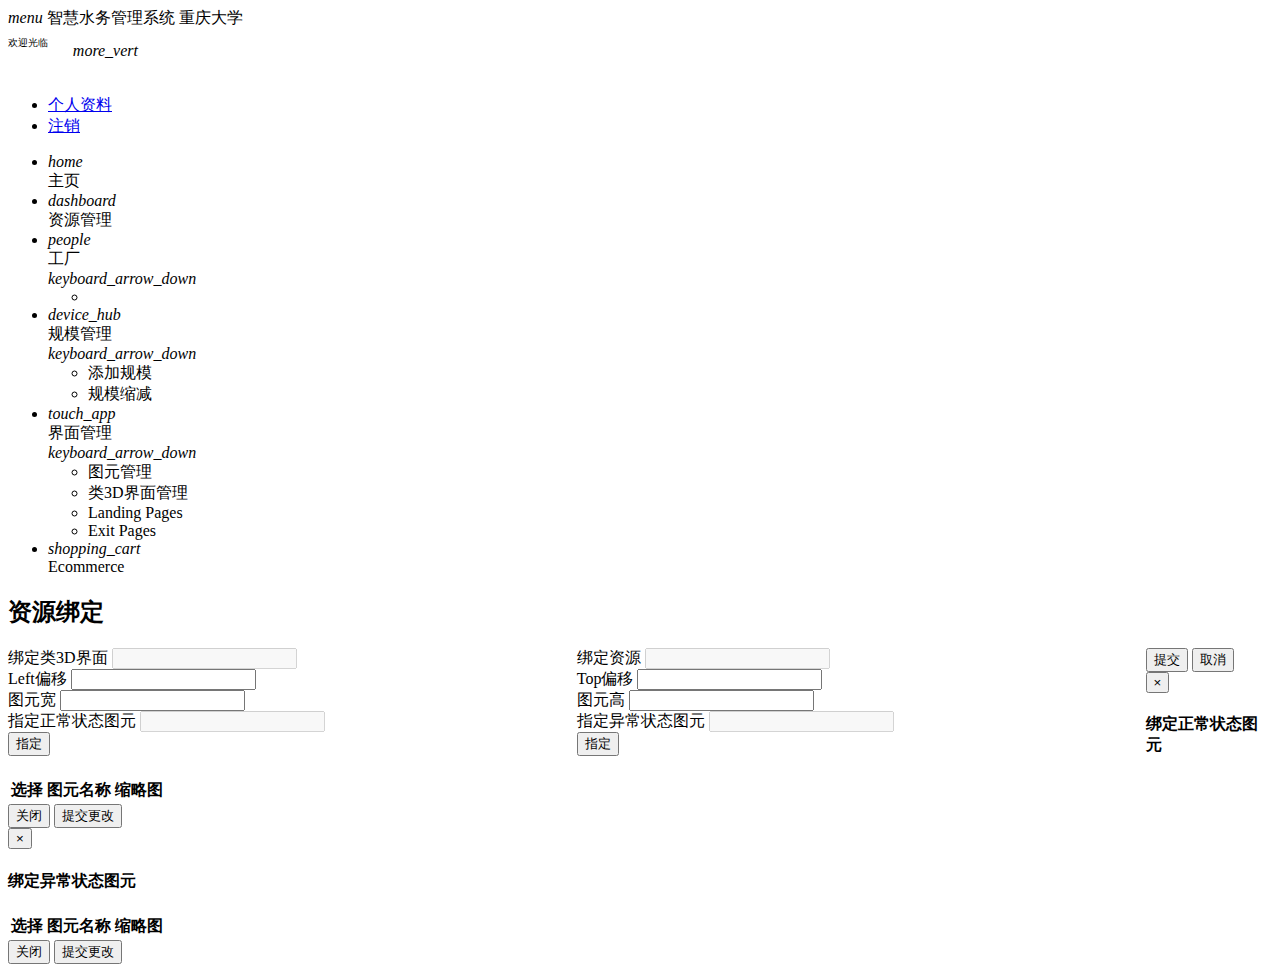
<file: Version3/src/main/resources/templates/BindPixel.html>
<!DOCTYPE html>
<html xmlns:th="http://www.thymeleaf.org">
<head>
    <meta charset="UTF-8">
    <title>绑定资源</title>
    <link rel="stylesheet" href="//cdnjs.loli.net/ajax/libs/mdui/0.4.2/css/mdui.min.css">
    <link rel="stylesheet" href="http://cdn.static.runoob.com/libs/bootstrap/3.3.7/css/bootstrap.min.css">
    <script src="https://cdn.jsdelivr.net/npm/jquery@1.12.4/dist/jquery.min.js"></script>
    <script src="//cdnjs.loli.net/ajax/libs/mdui/0.4.2/js/mdui.min.js"></script>
    <script src="https://cdn.jsdelivr.net/npm/bootstrap@3.3.7/dist/js/bootstrap.min.js"></script>
    <style>

        #FormDiv .form-group
        {
            float: left;
            width: 40%;
            margin-right: 5%;
        }
    </style>
</head>
<body class="mdui-theme-primary-indigo mdui-appbar-with-toolbar mdui-drawer-body-left mdui-loaded">
<header class="mdui-appbar mdui-appbar-fixed">
    <div class="mdui-toolbar mdui-color-theme ">
        <a id="toggle" class="mdui-btn mdui-btn-icon"><i class="mdui-icon material-icons">menu</i></a>
        <span class="mdui-typo-title">智慧水务管理系统</span>
        <span>重庆大学</span>
        <div class="mdui-toolbar-spacer"></div>

        <div style="width:130px; margin-right:5px">
            <div class="mdui-container ">
                <div class="mdui-btn mdui-color-theme-accent" mdui-menu="{target: '#example-1'}"
                     style="height:50px; line-height: 23px; padding: 0px;">
                    <div style="float: left;">
                        <span style="font-size:10px;">欢迎光临</span>
                        <br>
                        <span><td th:text="${username}"></td></span>
                    </div>
                    <div style="float: right; margin: 10px 0"><i class="mdui-icon material-icons">more_vert</i>
                    </div>
                </div>
                <ul class="mdui-menu" id="example-1">
                    <li class="mdui-menu-item">
                        <a href="javascript:;" class="mdui-ripple">个人资料</a>
                    </li>
                    <li class="mdui-menu-item">
                        <a href="/out" th:methods="GET">注销</a>
                    </li>
                </ul>
            </div>
        </div>
    </div>
</header>
<div class="mdui-drawer" id="drawer">

    <div class="mdui-collapse mdui-list" mdui-collapse>

        <ul class="mdui-list" mdui-collapse="{accordion: true}" style="max-width: 360px;">
            <li class="mdui-list-item mdui-ripple">
                <i class="mdui-list-item-icon mdui-icon material-icons">home</i>
                <div class="mdui-list-item-content"><a th:href="@{'../../../main'}">主页</a></div>
            </li>
            <li class="mdui-list-item mdui-ripple">
                <i class="mdui-list-item-icon mdui-icon material-icons">dashboard</i>
                <div class="mdui-list-item-content"><a th:href="@{'../../../resourceOverview'}">资源管理</a></div>
            </li>
            <li class="mdui-collapse-item mdui-collapse-item-open">
                <div class="mdui-collapse-item-header mdui-list-item mdui-ripple">
                    <i class="mdui-list-item-icon mdui-icon material-icons">people</i>
                    <div class="mdui-list-item-content">工厂</div>
                    <i class="mdui-collapse-item-arrow mdui-icon material-icons">keyboard_arrow_down</i>
                </div>
                <!--<ul class="mdui-collapse-item-body mdui-list mdui-list-dense" th:each="device : ${devices}">-->
                    <!--<li class="mdui-list-item mdui-ripple">-->
                        <!--<a th:href="@{'../../../main/device'+'/'+${device.type}+'/'+${device.id}}" th:methods="GET">-->
                            <!--<td th:text="${device.name}">水厂</td>-->
                        <!--</a></li>-->
                    <!---->
                <!--</ul>-->
                <ul class="mdui-collapse-item-body mdui-list mdui-list-dense mdui-drawer-open" th:each="Interface : ${Interfaces}">
                    <li class="mdui-list-item mdui-ripple">
                        <a th:href="@{'../OMMonitor/'+${Interface.name}}" th:methods="GET">
                            <td th:text="${Interface.name}"></td>
                        </a>
                    </li>
                </ul>
            </li>
            <li class="mdui-collapse-item mdui-collapse-item-open">
                <div class="mdui-collapse-item-header mdui-list-item mdui-ripple">
                    <i class="mdui-list-item-icon mdui-icon material-icons">device_hub</i>
                    <div class="mdui-list-item-content">规模管理</div>
                    <i class="mdui-collapse-item-arrow mdui-icon material-icons">keyboard_arrow_down</i>
                </div>
                <ul class="mdui-collapse-item-body mdui-list mdui-list-dense">
                    <li class="mdui-list-item mdui-ripple"><a th:href="@{'../../../changeScale/addDevice'}">添加规模</a></li>
                    <li class="mdui-list-item mdui-ripple"><a th:href="@{'../../../changeScale/downscale'}">规模缩减</a></li>
                </ul>
            </li>
            <li class="mdui-collapse-item mdui-collapse-item-open">
                <div class="mdui-collapse-item-header mdui-list-item mdui-ripple">
                    <i class="mdui-list-item-icon mdui-icon material-icons">touch_app</i>
                    <div class="mdui-list-item-content">界面管理</div>
                    <i class="mdui-collapse-item-arrow mdui-icon material-icons">keyboard_arrow_down</i>
                </div>
                <ul class="mdui-collapse-item-body mdui-list mdui-list-dense">
                    <li class="mdui-list-item mdui-ripple"><a th:href="@{'/UIConfig/PixelManage'}">图元管理</a></li>
                    <li class="mdui-list-item mdui-ripple"><a th:href="@{'/UIConfig/InterfaceManager'}">类3D界面管理</a></li>
                    <li class="mdui-list-item mdui-ripple">Landing Pages</li>
                    <li class="mdui-list-item mdui-ripple">Exit Pages</li>
                </ul>
            </li>
            <li class="mdui-list-item mdui-ripple">
                <i class="mdui-list-item-icon mdui-icon material-icons">shopping_cart</i>
                <div class="mdui-list-item-content">Ecommerce</div>
            </li>
        </ul>

    </div>
</div>
<form method="post" >
    <h2>资源绑定</h2>
    <div id="FormDiv" class="mdui-textfield">
        <div class="form-group">
            <label>绑定类3D界面</label>
            <input type="text" class="form-control"   th:value="${PostBindInterface}" disabled>
        </div>
        <div class="form-group">
            <label>绑定资源</label>
            <input type="text" class="form-control" id="" placeholder="" th:value="${PostBindResource}" disabled>
        </div>
        <div class="form-group">
            <label>Left偏移</label>
            <input id='LeftOffset' type="text"  class="form-control" name="LeftOffset"/>
        </div>
        <div class="form-group">
            <label>Top偏移</label>
            <input id='TopOffset' type="text"  class="form-control" name="TopOffset"/>
        </div>
        <div class="form-group">
            <label>图元宽</label>
            <input id='PixelWidth' type="text" class="form-control" name="PixelWidth"/>
        </div>
        <div class="form-group">
            <label>图元高</label>
            <input id='PixelHeight' type="text" class="form-control" name="PixelHeight">
        </div>
        <div class="form-group">
            <label>指定正常状态图元</label>
            <input type="text" class="form-control" name="NormalStateName" disabled="disabled"/>
            <br>
            <button type="button"  class="mdui-btn-raised mdui-btn mdui-color-theme" data-toggle="modal" data-target="#NormalStateAssignDialog">指定</button>
        </div>
        <div class="form-group">
            <label>指定异常状态图元</label>
            <input type="text" class="form-control" name="ErrorStateName" disabled="disabled"/>
            <br>
            <button type="button"  class="mdui-btn-raised mdui-btn mdui-color-theme" data-toggle="modal" data-target="#ErrorStateAssignDialog" >指定</button>
        </div>


        <button type="button" class="mdui-btn-raised mdui-btn mdui-color-theme" onclick="processSubmit()" >提交</button>
        <button type="button" class="mdui-btn-raised mdui-btn mdui-color-theme-accent" >取消</button>
    </div>

</form>

    <div class="modal fade" id="NormalStateAssignDialog" aria-hidden="true" role="dialog">
            <div class="modal-dialog">
                <form>
                <div class="modal-content">
                    <div class="modal-header">

                        <button type="button" class="close" data-dismiss="modal" aria-hidden="true">&times;</button>
                        <h4 class="modal-title" id="myModalLabel">绑定正常状态图元</h4>
                    </div>
                    <div class="modal-body mdui-table-fluid">
                        <table class="mdui-table mdui-table-hoverable">
                            <thead>
                           <tr> <th>选择</th><th>图元名称</th><th>缩略图</th></tr>
                            </thead>
                        <tbody id="PixelShowTBody"></tbody></table></div>
                    <div class="modal-footer">
                        <button type="button" class="btn btn-default" data-dismiss="modal">关闭</button>
                        <button type="button" class="btn btn-primary" data-dismiss="modal" onclick="processBindInformation()">提交更改</button>
                    </div>
                </div><!-- /.modal-content -->
                </form>
            </div><!-- /.modal -->
    </div>
    <div class="modal fade" id="ErrorStateAssignDialog" aria-hidden="true" role="dialog">
        <div class="modal-dialog">
             <form>
                <div class="modal-content">
                    <div class="modal-header">

                        <button type="button" class="close" data-dismiss="modal" aria-hidden="true">&times;</button>
                        <h4 class="modal-title" id="myModalLabel">绑定异常状态图元</h4>
                    </div>
                    <div class="modal-body mdui-table-fluid">
                        <table class="mdui-table mdui-table-hoverable">
                        <thead>
                        <tr> <th>选择</th><th>图元名称</th><th>缩略图</th></tr>
                        </thead>
                        <tbody id="PixelShowTBody2"></tbody></table></div>
                    <div class="modal-footer">
                        <button type="button" class="btn btn-default" data-dismiss="modal">关闭</button>
                        <button type="button" class="btn btn-primary" data-dismiss="modal" onclick="processBindInformation()">提交更改</button>
                    </div>
                </div><!-- /.modal-content -->
            </form>
        </div><!-- /.modal -->
    </div>


</body>
<script th:inline="javascript">
    $.ajax({
        type:'get',
        url:'/UIConfig/PixelManage/PixelShow/',
        success:function (data) {
            // let  newStr = data.substring(1, data.length-1);
            // console.log(data);
            // $("#test").attr("src",'data:image/png;base64,'+newStr)
            for (let i=0;i<data.length;i++)
            {
                let ImgName = data[i].name;
                let Imgcoding = data[i].img.substring(1,data[i].img.length-1);
                $("#PixelShowTBody").append("<tr><th> <label class=\"mdui-radio\">\n" +
                    "    <input type=\"radio\" name=\"group1\" value=\""+data[i].name+"\"/>\n" +
                    "    <i class=\"mdui-radio-icon\"></i>\n" +
                    "  </label></th><th>"+ImgName+"</th><th><img width='10%' src='"+"data:image/png;base64,"+Imgcoding+"'>"+"</th></tr>");
                $("#PixelShowTBody2").append("<tr><th> <label class=\"mdui-radio\">\n" +
                    "    <input type=\"radio\" name=\"group2\" value=\""+data[i].name+"\"/>\n" +
                    "    <i class=\"mdui-radio-icon\"></i>\n" +
                    "  </label></th><th>"+ImgName+"</th><th><img width='10%' src='"+"data:image/png;base64,"+Imgcoding+"'>"+"</th></tr>");

            }

        }
    });
    function  processBindInformation() {
        var NameInNormalState = $('input:radio[name="group1"]:checked').val();
        var NameInErrorState  =$('input:radio[name="group2"]:checked').val();
        // console.log(NameInNormalState);
        // console.log( $('input:text[name="NormalStateName"]'));
        if (NameInNormalState!=undefined)
        {
            $('input:text[name="NormalStateName"]')[0].value = NameInNormalState;
        }
        if (NameInErrorState!=undefined)
        {
            $('input:text[name="ErrorStateName"]')[0].value = NameInErrorState;
        }


       // $('input:text[name="NormalStateName"]')[0].value = NameInNormalState;
       // $('input:text[name="ErrorStateName"]')[0].value = NameInErrorState;

    }
    function processSubmit() {
        let deviceID = [[${DeviceID}]];
        let InterfaceName = [[${PostBindInterface}]];
        let LeftOffset = $('input:text[name="LeftOffset"]')[0].value;
        let TopOffset = $('input:text[name="TopOffset"]')[0].value;
        let PixelWidth = $('input:text[name="PixelWidth"]')[0].value;
        let PixelHeight = $('input:text[name="PixelHeight"]')[0].value;
        let PixelName = $('input:text[name="NormalStateName"]')[0].value;
      //  let PixelName = PixelNameWithSuffix.substring(0,PixelNameWithSuffix.lastIndexOf("_"));
        let PixelNameError = $('input:text[name="ErrorStateName"]')[0].value;
        function jump()
        {
            window.location.href = "/UIConfig/InterfaceManager";
        }
        $.ajax({
            type: 'post',
            url:'/UIConfig/InterfaceManager/BindPixel/PostBindInformation',
            data:{'deviceID':deviceID,'InterfaceName':InterfaceName,'LeftOffset':LeftOffset,
                  'TopOffset':TopOffset,'PixelWidth':PixelWidth,'PixelHeight':PixelHeight,
                  'PixelName':PixelName,'PixelNameError':PixelNameError},

            success: function () {
                console.log("发送成功");

                    mdui.snackbar({
                        message: '绑定成功,3秒后跳转',
                        position: 'bottom'
                    });
                setTimeout("window.location.href = \"/UIConfig/InterfaceManager\";",3000);
            },
            error: function () {
                console.log("发送失败");
                mdui.snackbar({
                    message:'绑定失败,请重试或联系管理员:刘昊',
                    position:'bottom'
                });
            }

        })
    }

</script>
</html>
</file>
